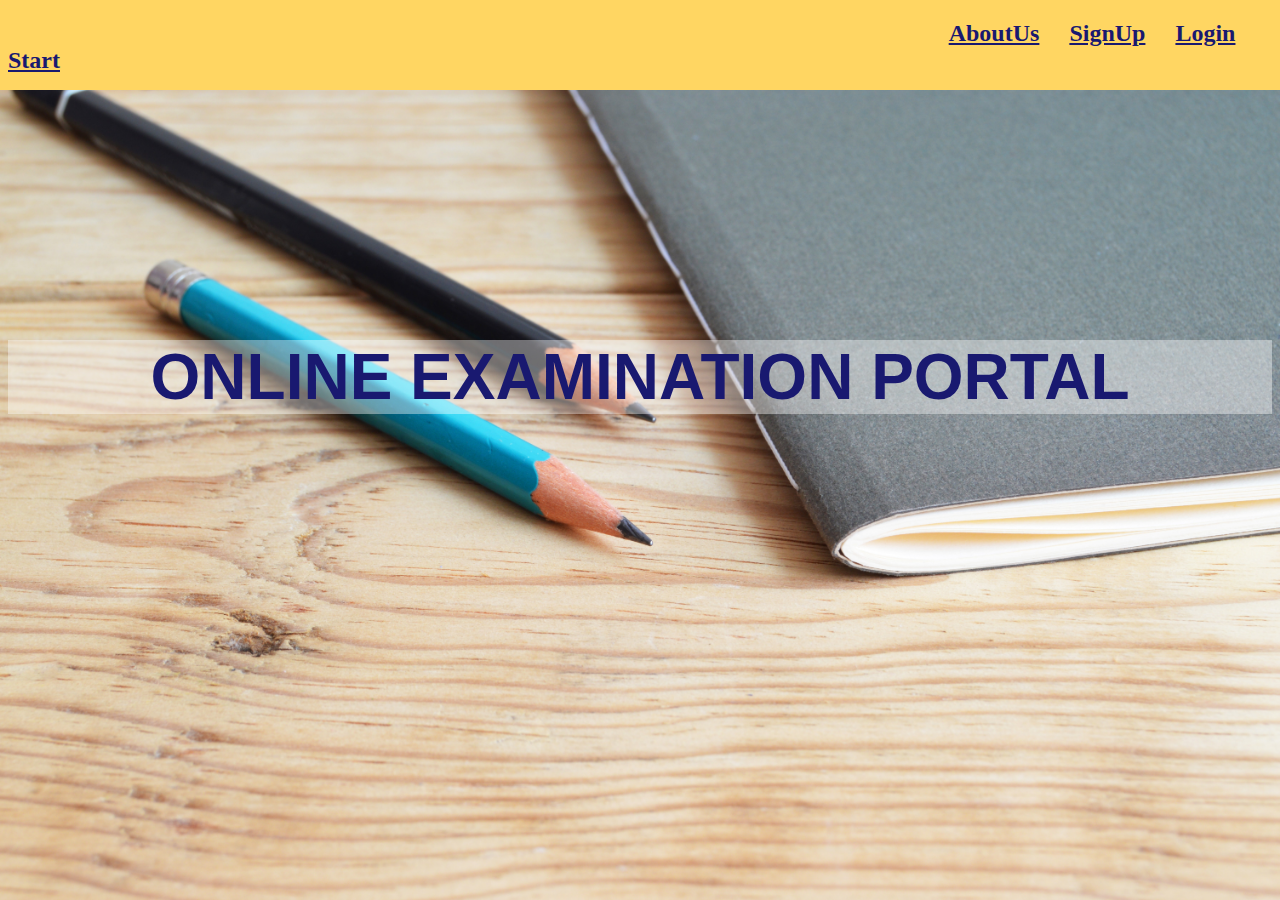
<file: index.html>
<!DOCTYPE html>
<html>
<head>
	<title>Online Portal system</title>
</head>
<frameset rows="10%,*" frameborder="no">
      	<frame src="top.html">
      	<frame src="target.html" name="left">
      	
    </frameset>
      	
      	
      


</html>
</file>
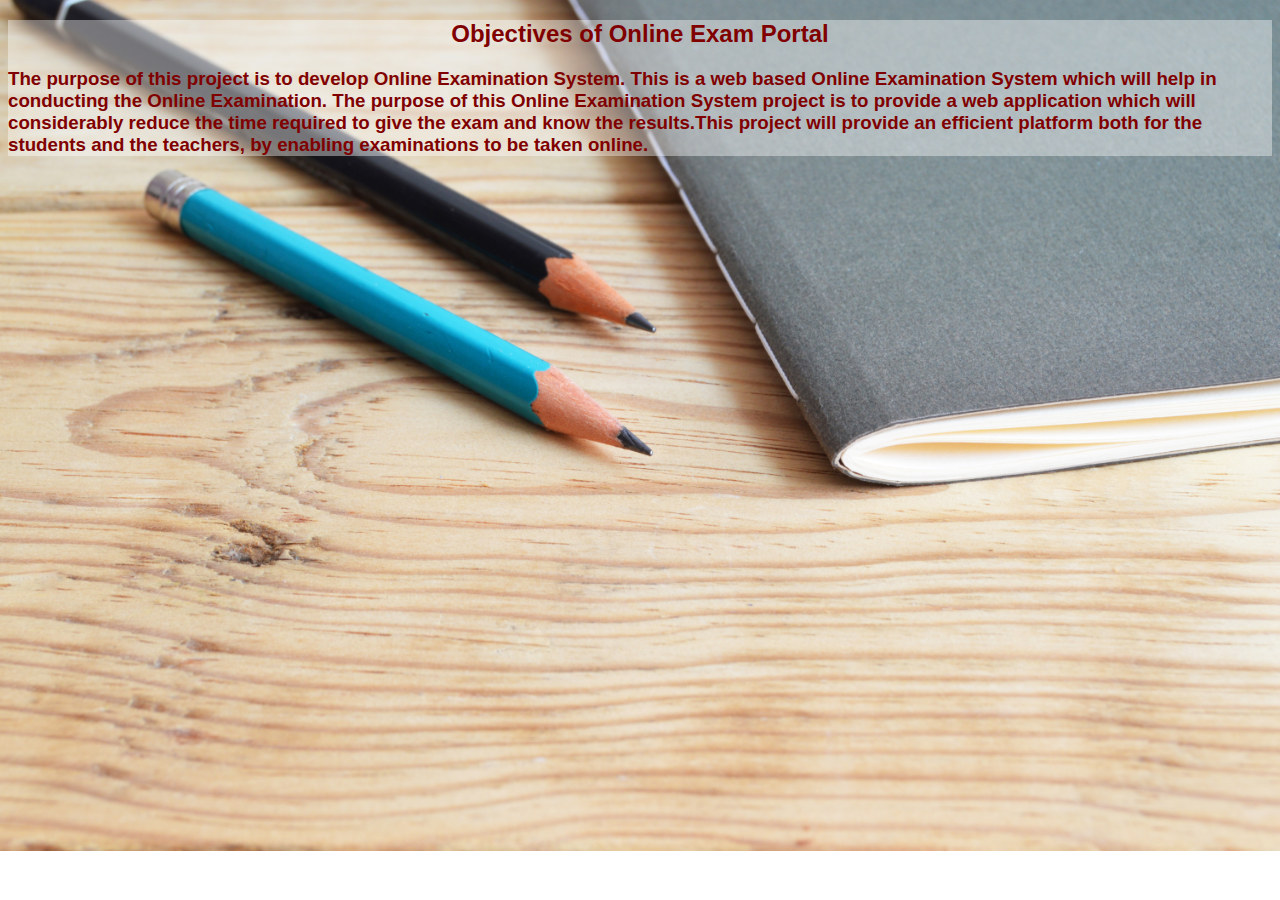
<file: AboutUs.html>
<!DOCTYPE html>
<html>
<head>
	<title>AboutUs</title>
</head>
<link rel="stylesheet" type="text/css" href="sample.css">
<body>
	<div style="color:#800000" class="box_1"><center><h2>Objectives of Online Exam Portal</h2></center>
  <h3>The purpose of this project is to develop Online Examination System. This is a web based Online Examination System which will help in conducting the Online Examination. The purpose of this Online Examination System project is to provide a web application which will considerably reduce the time required to give the exam and know the results.This project will provide an efficient platform both for the students and the teachers, by enabling examinations to be taken online.</h3></div>
</body>
</html>
</file>
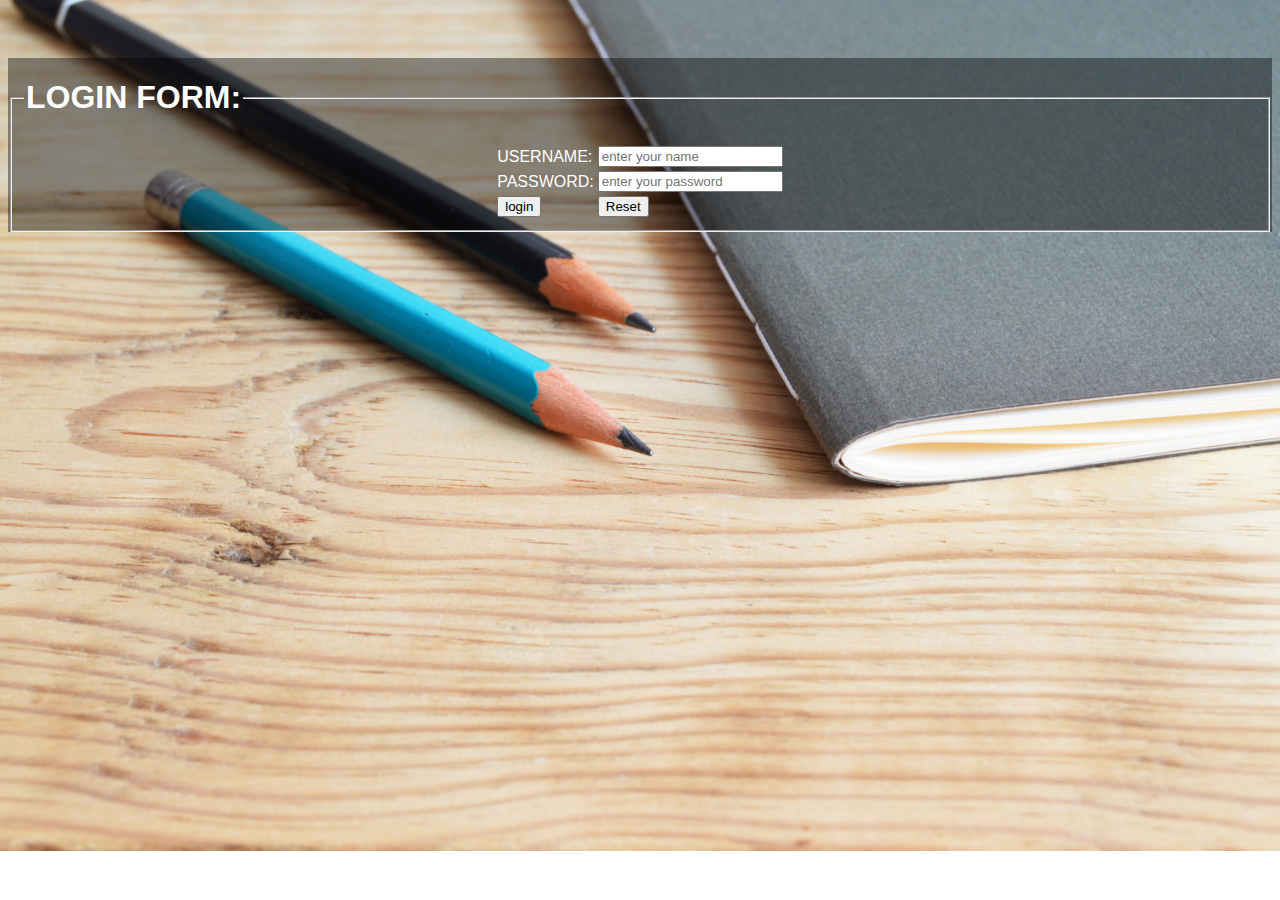
<file: login.html>
<!DOCTYPE html>
<html>
<head>
	<title>Login page</title>
	<link rel="stylesheet" type="text/css" href="sample.css">
	<style type="text/css">
		.c{
			margin-top:-150px;
		}
		input:focus{
			background-color:#FFD662FF;
		}
	</style>
	<script type="text/javascript">
		function check(form){
			var name=document.getElementById("uname").value;
			var password=document.getElementById("pwd").value;
			var r=/^[a-z A-Z]+$/;
			var p=/^[A-Z]+[a-z]+[0-9]+$/;
			if(name.length==0 && password.length==0){
				alert("form should not be empty");
				form.uname.focus();
				return false;
			}else{
				if(name.length!=0){
					if(password.match(p) && password.length>=8){
						alert("login successfull");
						return true;
					}else{
						alert("please enter correct password");
						form.pwd.focus();
						return false;
					}
				}else{
					alert("name should not be empty");
					form.uname.focus();
					return false;
				}
			}
		}
		
	</script>
</head>
<body>
     <div class="c">
     	<div class="a">
		<div class="box">
		<form align="center" onsubmit="return check(this);">
			<fieldset align="left">
				<legend><h1>LOGIN FORM:</h1></legend><table align="center"><tr>
				<td >USERNAME:</td>
				<td><input type="text" name="uname" placeholder="enter your name" name="uname" id="uname"></td>
			</tr>
			<tr><td>PASSWORD:</td>
				<td><input type="password" name="pwd" placeholder="enter your password" name="pwd" id="pwd"></td></tr>
				<tr>
					<td>
						<input type="submit" name="submit" value="login">
					</td>
					<td>
						<input type="reset" name="refresh">
					</td>
					
				</tr>
				
				
			</table>
		</form></fieldset>
			
    </div>	
     </div>
	</div>
    
</body>
</html>
</file>
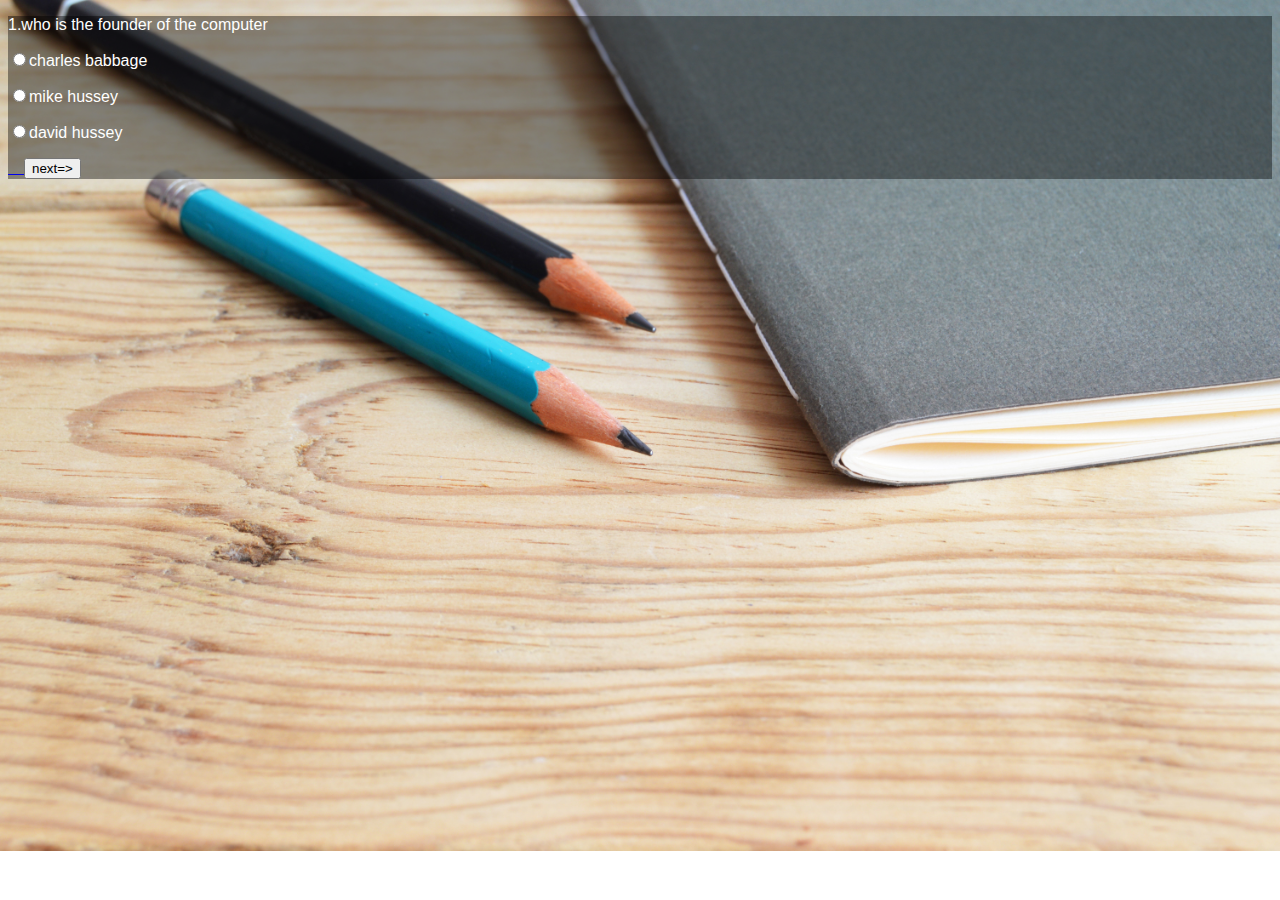
<file: q1.html>
<!DOCTYPE html>
<html>
<head>
	<title>quiz</title>
</head>
<link rel="stylesheet" type="text/css" href="sample.css">
<body>
	<div class="box">
 <p>1.who is the founder of the computer</p>
 <p><input type="radio" name="-">charles babbage</p>
 <p><input type="radio" name="-">mike hussey</p>
 <p><input type="radio" name="-">david hussey</p>
 <a href="q2.html">&emsp;<button type="botton">next=></button></a></div>
</body>
</html>
</file>
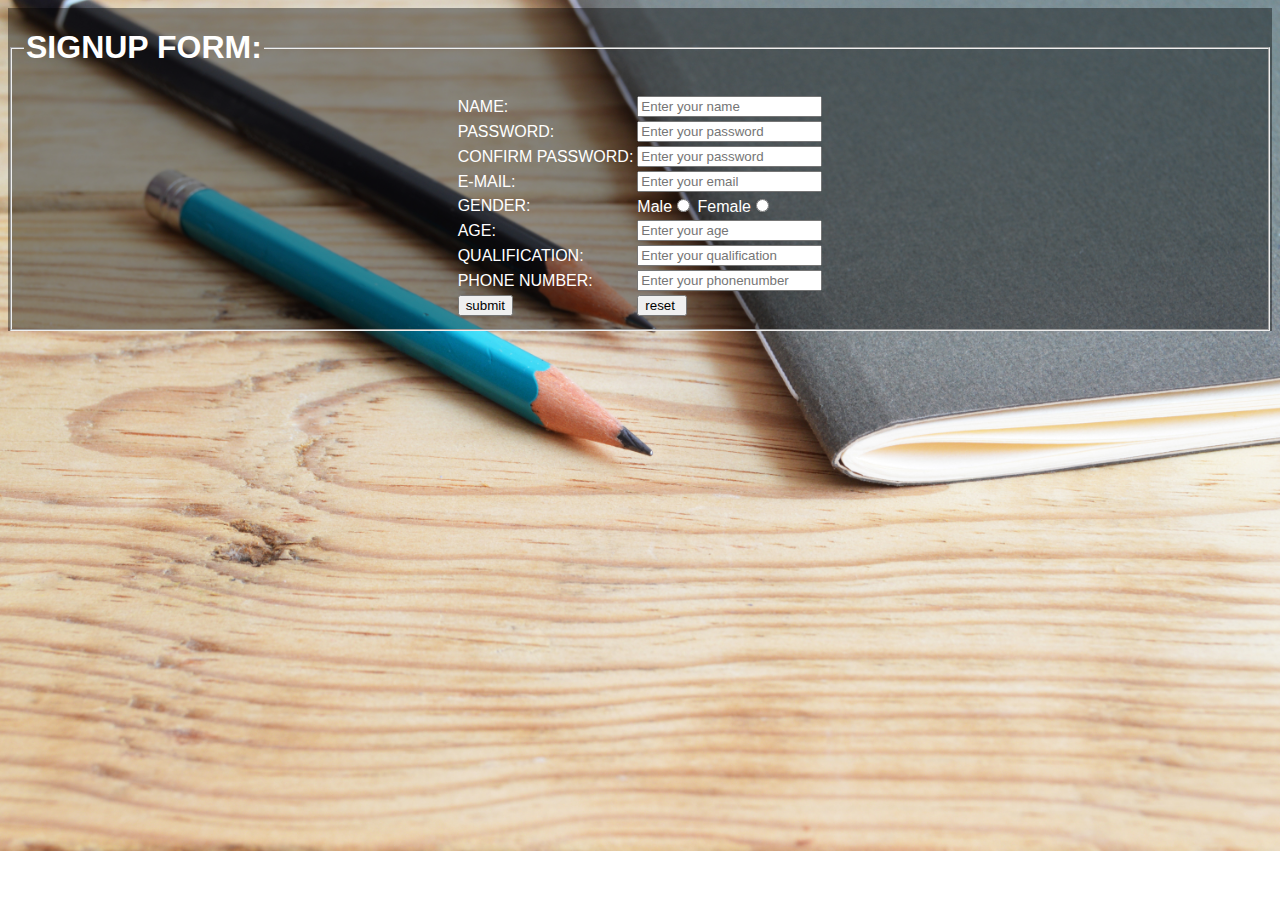
<file: SignUp.html>
<!DOCTYPE html>
<html>
<head>
	<style type="text/css">
		input:focus{
			background-color:#FFD662FF; 
		}
	</style>
	<title>SignUp page</title>
	<script type="text/javascript">
		function validate(form){
			var name=document.getElementById("uname").value;
			var password=document.getElementById("pwd").value;
			var cpassword=document.getElementById("cpwd").value;
			var email=document.getElementById("email").value;
			var gender=document.getElementById("gen").value;
			var age=document.getElementById("age").value;
			var qualification=document.getElementById("qual").value;
			var phonenumber=document.getElementById("phn").value;
			var p=/^[A-Z]+[a-z]+[0-9]+$/;
			var r=/^[a-z A-Z]+(@)+[a-z]+(.com)$/;
			if(name.length==0 && password.length==0){
				alert("form should not be empty");
				form.uname.focus();
				return false;
			}else{
				if(name!=0 ){
				if(password.length>=8 && password.match(p)){
					if(password==cpassword){
						if(email.lenth!=0 && email.match(r)){
							if(gender.length!=0){
								if(age.length!=0){
									if(qualification.length!=0){
										if(phonenumber.length!=0 && phonenumber.length==10){
											alert("login successfull");
											return true;
										}else{
											alert("phonenumber is invalid");
											form.phn.focus();
                                             return false;
										}
									}else{
										alert("qualification should not be empty");
										form.qual.focus();
										return false;
									}
								}else{
									alert("age should not be empty");
									form.age.focus();
									return false;
								}
							}else{
								alert("gender should not be empty");
								form.gen.focus();
								return false;
							}
						}else{
							alert("please enter an valid email");
							form.email.focus();
							return false;
						}
					}else{
						alert("please enter confirm password and should be equal to password");
						form.cpwd.focus();
						return false;
					}

				}else{
					alert("please enter an valid password and should be greater than 8 characters");
					form.pwd.focus();
					return false;
				}
			}else{
				alert("name should not be empty");
				form.uname.focus();
				return false;
			}
			}
              

		}
	</script>
</head>
<link rel="stylesheet" type="text/css" href="sample.css">
<center><body>
<div class="box">	
<form onsubmit="return validate(this);"><fieldset>
	<legend><H1>SIGNUP FORM:</H1></legend>

<table>
<tr>
<td>NAME:</td>
<td><input type="text" placeholder="Enter your name" id="uname" name="uname"></td>
</tr>
<tr>
<td>PASSWORD:</td>
<td><input type="password" placeholder="Enter your password" id="pwd" name="pwd"></td>
</tr>
<tr>
<td>CONFIRM PASSWORD:</td>
<td><input type="password" placeholder="Enter your password" id="cpwd" name="cpwd"></td>
</tr>
<tr>
<td>E-MAIL:</td>
<td><input type="email" placeholder="Enter your email" id="email" name="email"></td>
</tr>
<tr>
<td>GENDER:</td>
<td>Male<input type="radio" name="GENDER" id="gen" name="gen"> Female<input type="radio" name="GENDER" id="gen" name="gen"></td>

</tr>
<tr>
<td>AGE:</td>
<td><input type="number" placeholder="Enter your age" maxlength="3" id="age" name="age"></td>
</tr>

<tr>
<td>QUALIFICATION:</td>
<td><input type="teXT" placeholder="Enter your qualification" id="qual" name="qual"></td>
</tr>
<tr>
<td>PHONE NUMBER:</td>
<td><input type="number" placeholder="Enter your phonenumber" name="enter your phonenumber"  id="phn" name="phn"></td>
</tr>
<tr>

<td><input type="submit" value="submit" ></td>
<td><input type="reset" value="reset " ></td>
</tr>


</table>
	

</body></center>
</fieldset></form>
</div>
</html>
</file>
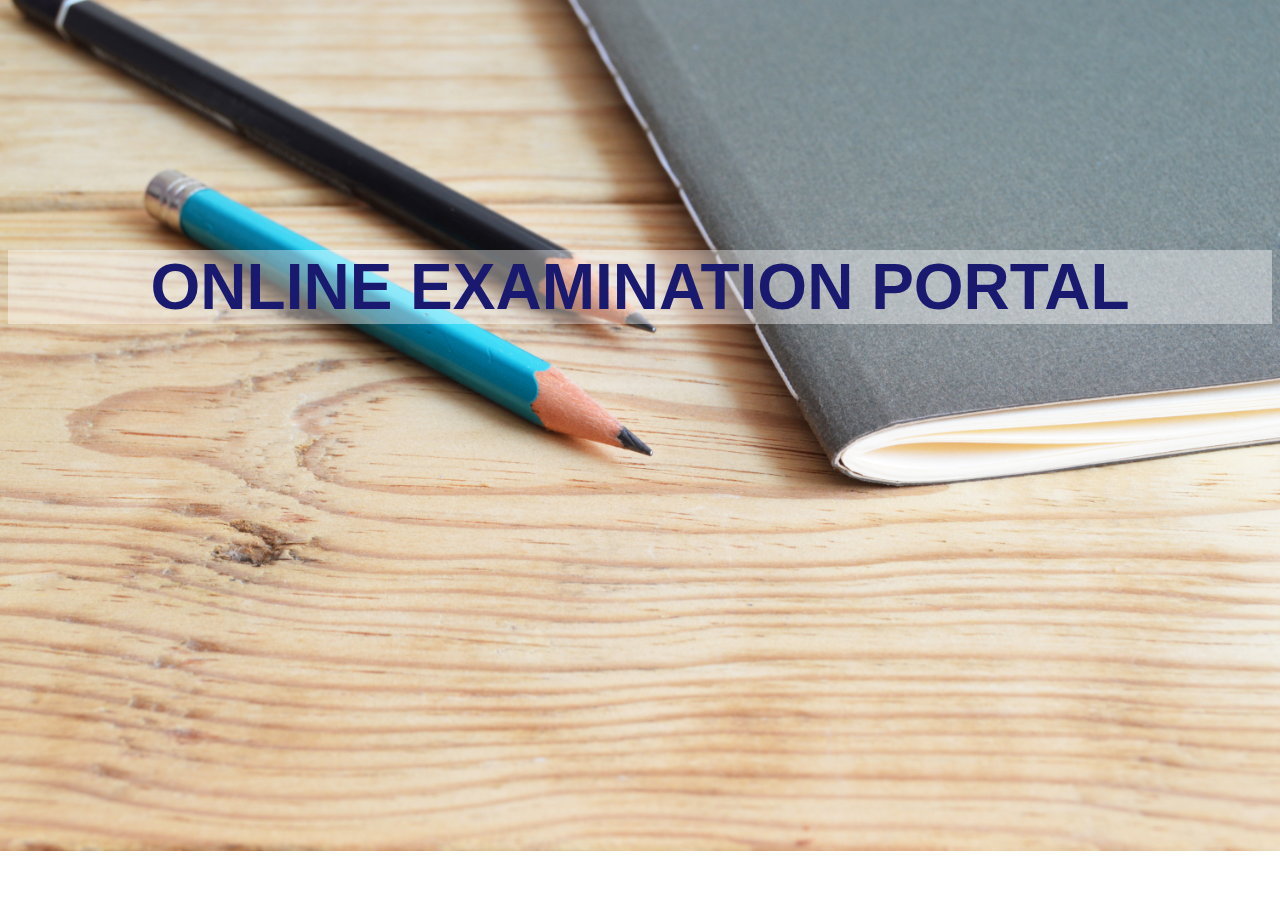
<file: target.html>
<!DOCTYPE html>
<html>
<head>
	<title>target page</title>
	<style type="text/css">
		body{
			background-image:url('web.jpg');
			background-size: cover;
			font-family: sans-serif;
			font-size:2em;
			margin-top:250px;
		}
	</style>
	<link rel="stylesheet" type="text/css" href="sample.css">
</head>
<body >
	<div class="box_1">
    <h1 style="color:#191970" align="center">ONLINE EXAMINATION PORTAL</h1>
</div>
</body>
</html>
</file>
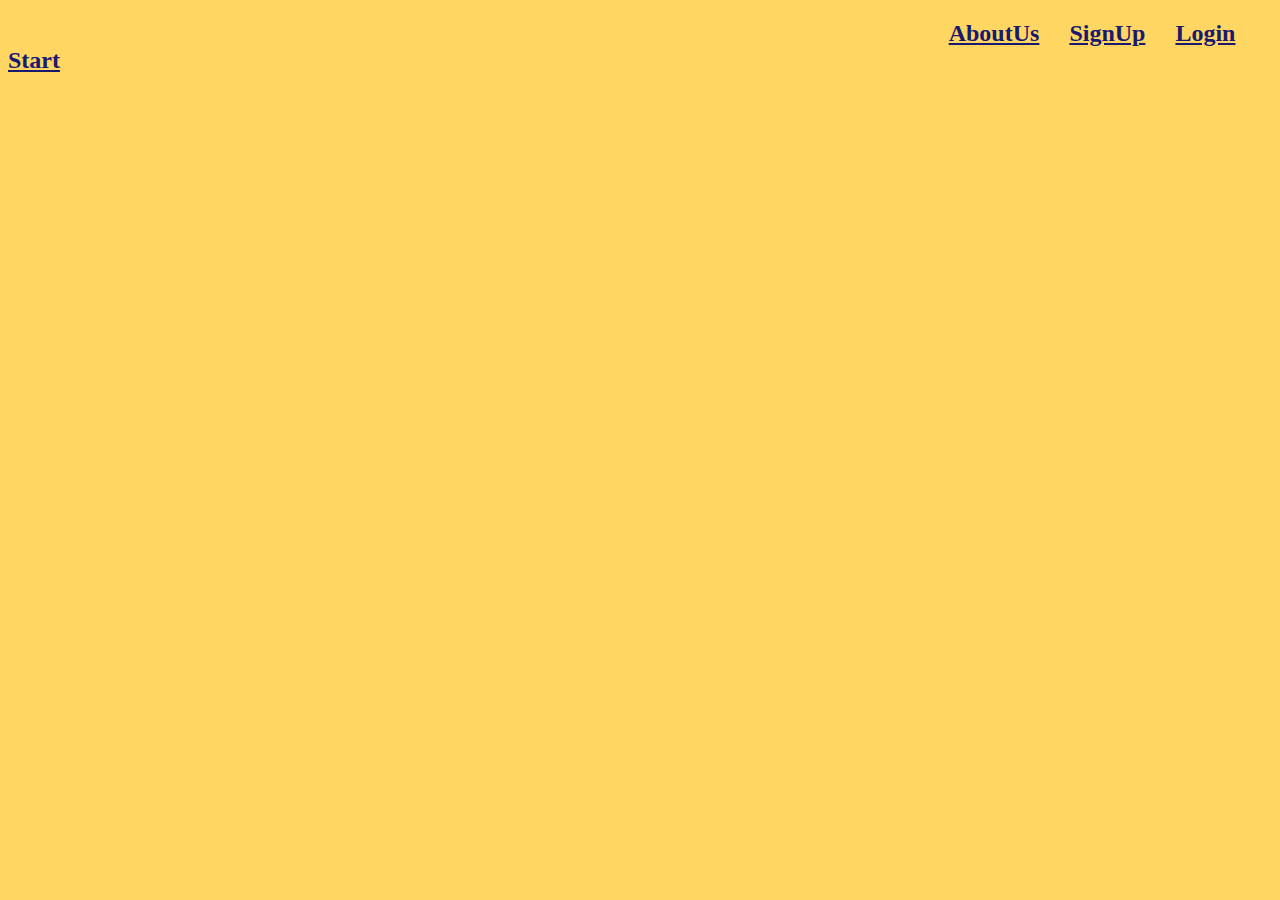
<file: top.html>
<!DOCTYPE html>
<html>
<head>
	<title>online portal</title>
	<style type="text/css">
		a:hover{
  background-color:red;
  font-family: sans-serif;
}
	</style>
</head>
<body style="background-color:#FFD662FF">
        <h2>&emsp;&emsp;&emsp;&emsp;&emsp;&emsp;&emsp;&emsp;&emsp;&emsp;&emsp;&emsp;&emsp;&emsp;&emsp;&emsp;&emsp;&emsp;&emsp;&emsp;&emsp;&emsp;&emsp;&emsp;&emsp;&emsp;&emsp;&emsp;&emsp;&emsp;&emsp;&emsp;&emsp;&emsp;&emsp;&emsp;&emsp;&emsp;&emsp;
        <a href="AboutUs.html" target="left" style="color:#191970">AboutUs</a>&emsp;
      	<a href="SignUp.html" target="left" style="color:#191970">SignUp</a>&emsp;
      	<a href="login.html" target="left" style="color:#191970">Login</a>&emsp;<a href="q1.html" target="left" style="color:#191970">Start</a></h2>
</body>
</html>
</file>
<file: sample.css>
.a{
	color: black;
	padding-top:200px;
	
}
body{
	background-image:url('web.jpg');
    background-size: cover;
	background-repeat:no-repeat; 

}
.box{
	background: rgba(0,0,0,0.4);
}
.box_1{
	background: rgba(255,255,255,0.4);
	font-family: sans-serif;
}
p{
	color:white;
	font-family:sans-serif;
}
td{
	color:white;
	font-family:sans-serif;
}
h1{
	color: white;
	font-family:sans-serif;
}
</file>
